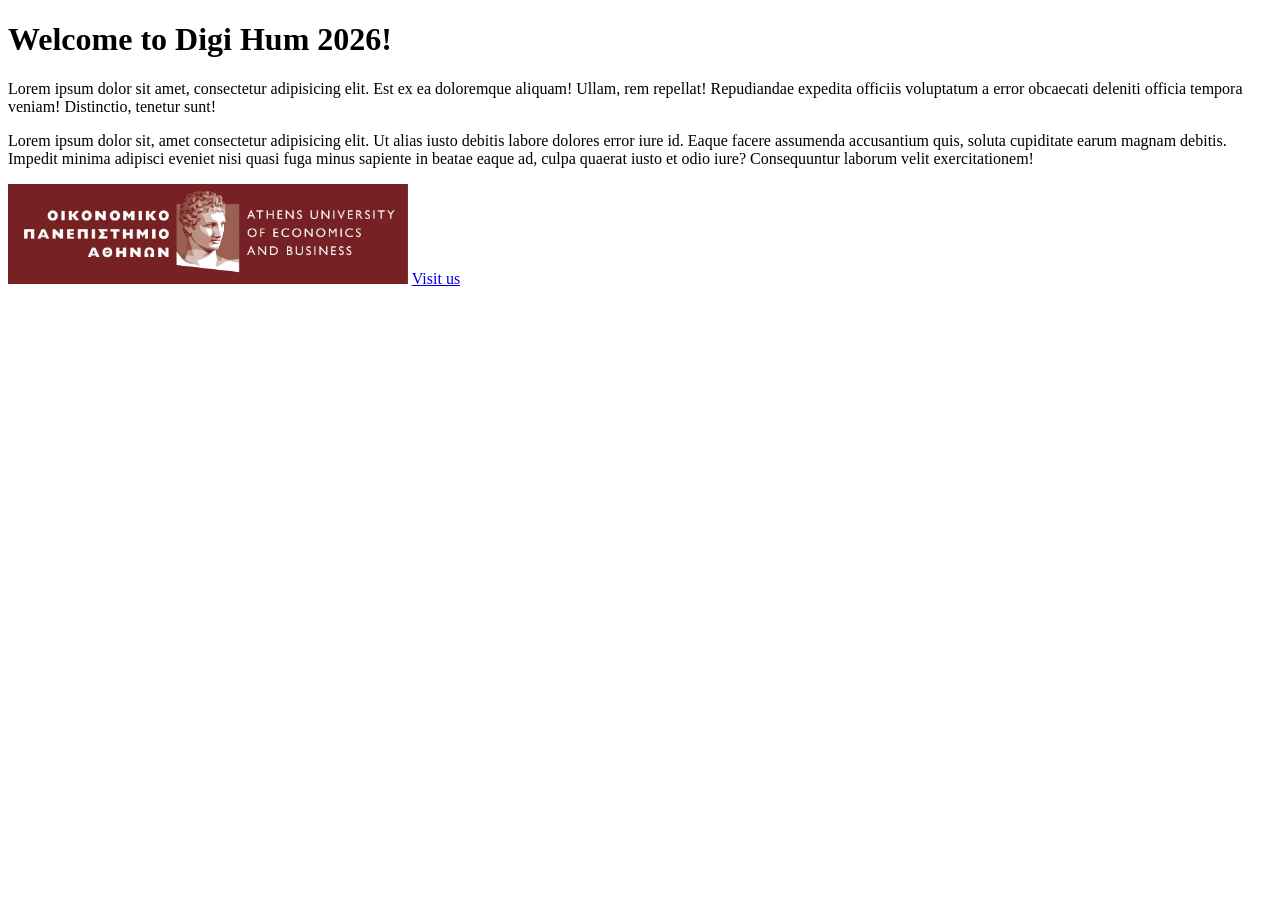
<file: chapter1/index.html>
<!DOCTYPE html>
<html lang="en">
<head>
    <meta charset="UTF-8">
    <meta name="viewport" content="width=device-width, initial-scale=1.0">
    <title>Digi Hum 2026</title>
</head>
<body>
    <h1>Welcome to Digi Hum 2026!</h1>

    <p>Lorem ipsum dolor sit amet, consectetur adipisicing elit. Est ex ea doloremque aliquam! Ullam, rem repellat! Repudiandae expedita officiis voluptatum a error obcaecati deleniti officia tempora veniam! Distinctio, tenetur sunt!</p>
   
    <p>Lorem ipsum dolor sit, amet consectetur adipisicing elit. Ut alias iusto debitis labore dolores error iure id. Eaque facere assumenda accusantium quis, soluta cupiditate earum magnam debitis. Impedit minima adipisci eveniet nisi quasi fuga minus sapiente in beatae eaque ad, culpa quaerat iusto et odio iure? Consequuntur laborum velit exercitationem!</p>

    <img src="../img/aueb-logo.jpg" alt="AUEB Logo" width="400" height="auto">

    <a href="https://www.aueb.gr/">Visit us</a>
</body>
</html>
</file>
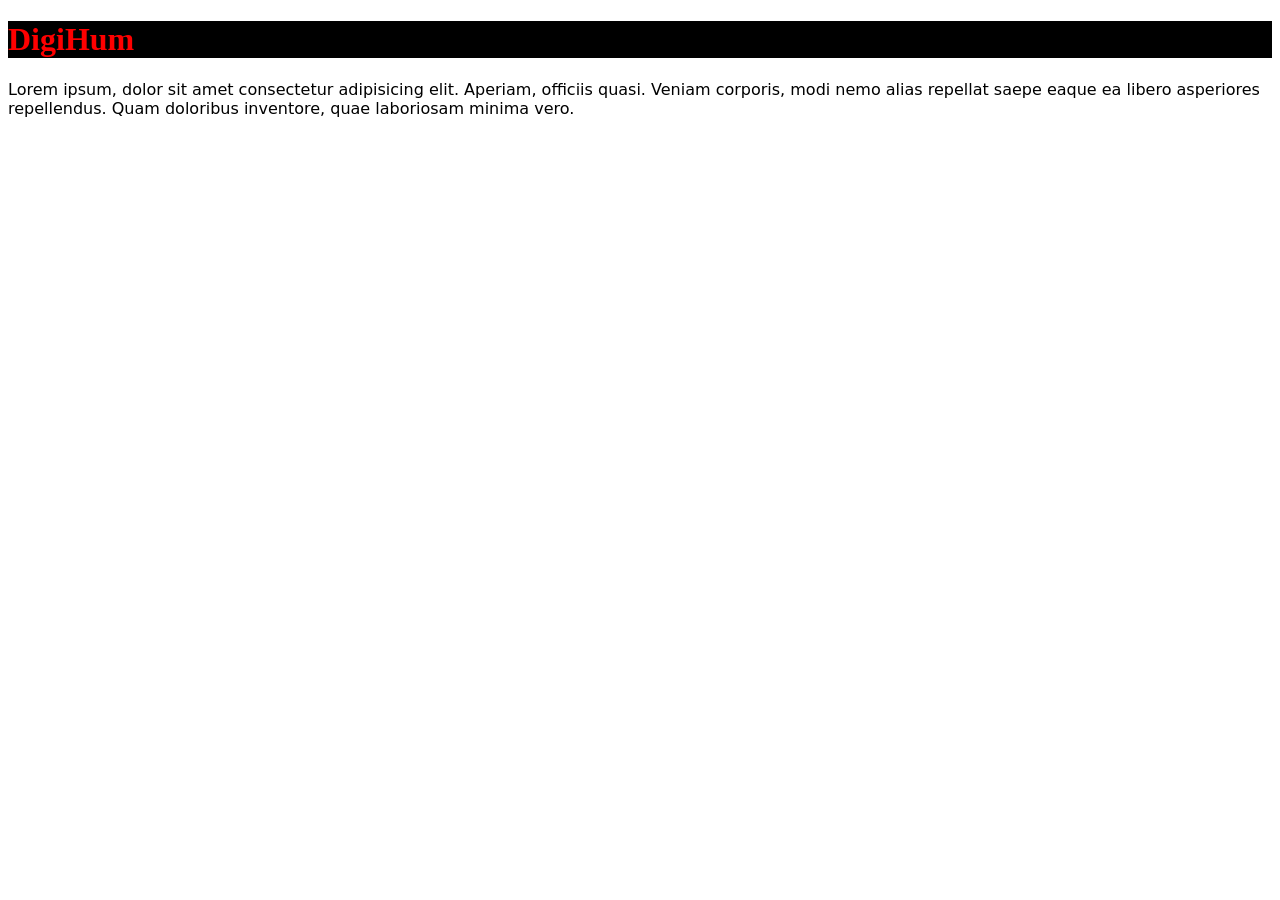
<file: chapter2/index.html>
<!DOCTYPE html>
<html lang="en">
<head>
    <meta charset="UTF-8">
    <meta name="viewport" content="width=device-width, initial-scale=1.0">
    <title>Styling</title>
    <link rel="stylesheet" href="./main.css">
</head>
<body>
    <h1 class="digi-title">DigiHum</h1>

    <p class="digi-text">Lorem ipsum, dolor sit amet consectetur adipisicing elit. Aperiam, officiis quasi. Veniam corporis, modi nemo alias repellat saepe eaque ea libero asperiores repellendus. Quam doloribus inventore, quae laboriosam minima vero.</p>
</body>
</html>
</file>
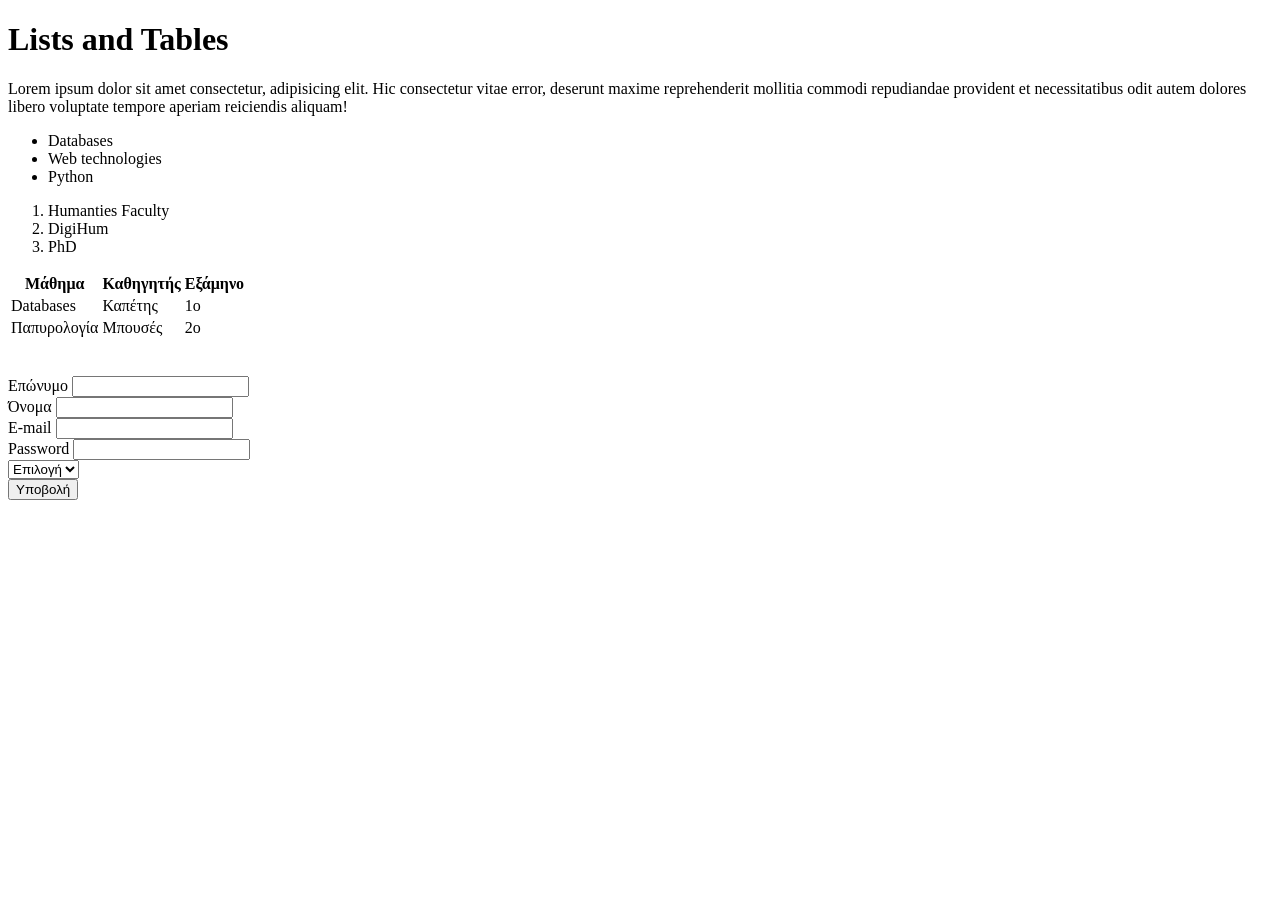
<file: chapter1/lists-and-tables.html>
<!DOCTYPE html>
<html lang="en">
<head>
    <meta charset="UTF-8">
    <meta name="viewport" content="width=device-width, initial-scale=1.0">
    <title>DigiHum</title>
</head>
<body>
    <h1>Lists and Tables</h1>
    <p>Lorem ipsum dolor sit amet consectetur, adipisicing elit. Hic consectetur vitae error, deserunt maxime reprehenderit mollitia commodi repudiandae provident et necessitatibus odit autem dolores libero voluptate tempore aperiam reiciendis aliquam!</p>

    <ul>
        <li>Databases</li>
        <li>Web technologies</li>
        <li>Python</li>
    </ul>

    <ol>
        <li>Humanties Faculty</li>
        <li>DigiHum</li>
        <li>PhD</li>
    </ol>

<!--  Πίνακας Μαθημάτων-->
    <table>
        <tr>
            <th>Μάθημα</th>
            <th>Καθηγητής</th>
            <th>Εξάμηνο</th>
        </tr>
        <tr>
            <td>Databases</td>
            <td>Καπέτης</td>
            <td>1ο</td>
        </tr>
        <tr>
            <td>Παπυρολογία</td>
            <td>Μπουσές</td>
            <td>2ο</td>
        </tr>
    </table>
    <br>
    <br>

    <form action="">

        <label for="lastname">Επώνυμο</label>
        <input type="text" name="lastname" id="lastname">
        <br>
        
        <label for="firstname">Όνομα</label>
        <input type="text" name="firstname" id="firstname">
        <br>

        <label for="email">E-mail</label>
        <input type="email" name="email" id="email">
        <br>
        
        <label for="password">Password</label>
        <input type="password" name="password" id="password">
        <br>

        <select name="degree" id="degree">
            <option value="0">Επιλογή</option>
            <option value="1">BSc</option>
            <option value="2">MSc</option>
            <option value="3">PhD</option>
        </select>
        <br>

        <button type="submit">Υποβολή</button>

    </form>
</body>
</html>
</file>
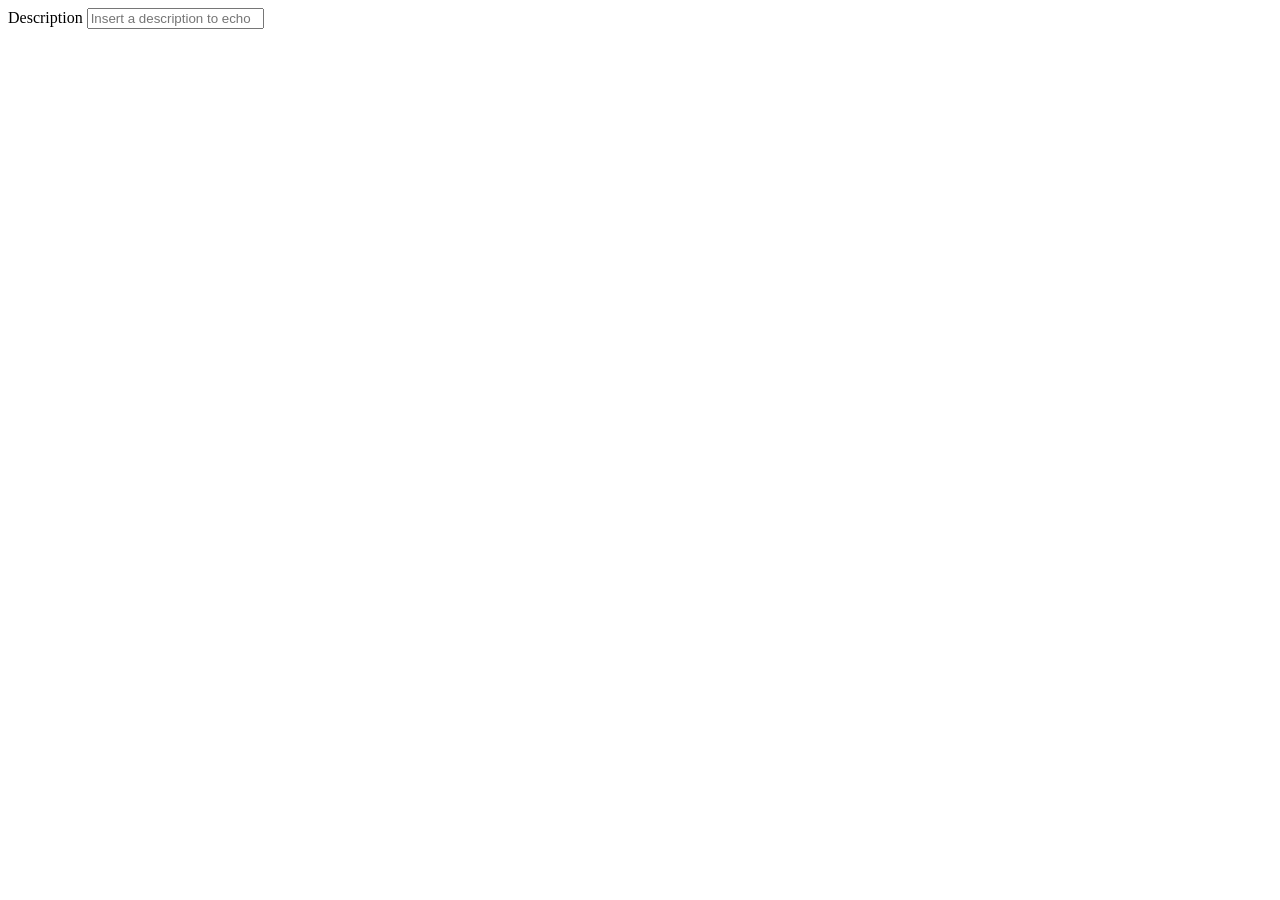
<file: js/hello3.html>
<!DOCTYPE html>
<html lang="en">
<head>
    <meta charset="UTF-8">
    <meta name="viewport" content="width=device-width, initial-scale=1.0">
    <title>Document</title>
</head>
<body>
    <label for="inputTxt">Description</label>
    <input type="text" id="inputTxt" placeholder="Insert a description to echo" oninput="echo()">
    <p id="descriptionEcho"></p>

    <script src="hello3.js"></script>
</body>
</html>
</file>
<file: chapter2/main.css>
.digi-title {
    color: red;
    background-color: black;
}

.digi-text {
    font-family: system-ui, -apple-system, BlinkMacSystemFont, 'Segoe UI', Roboto, Oxygen, Ubuntu, Cantarell, 'Open Sans', 'Helvetica Neue', sans-serif;
    font-size: 1rem;
    font-weight: 400;
}
</file>
